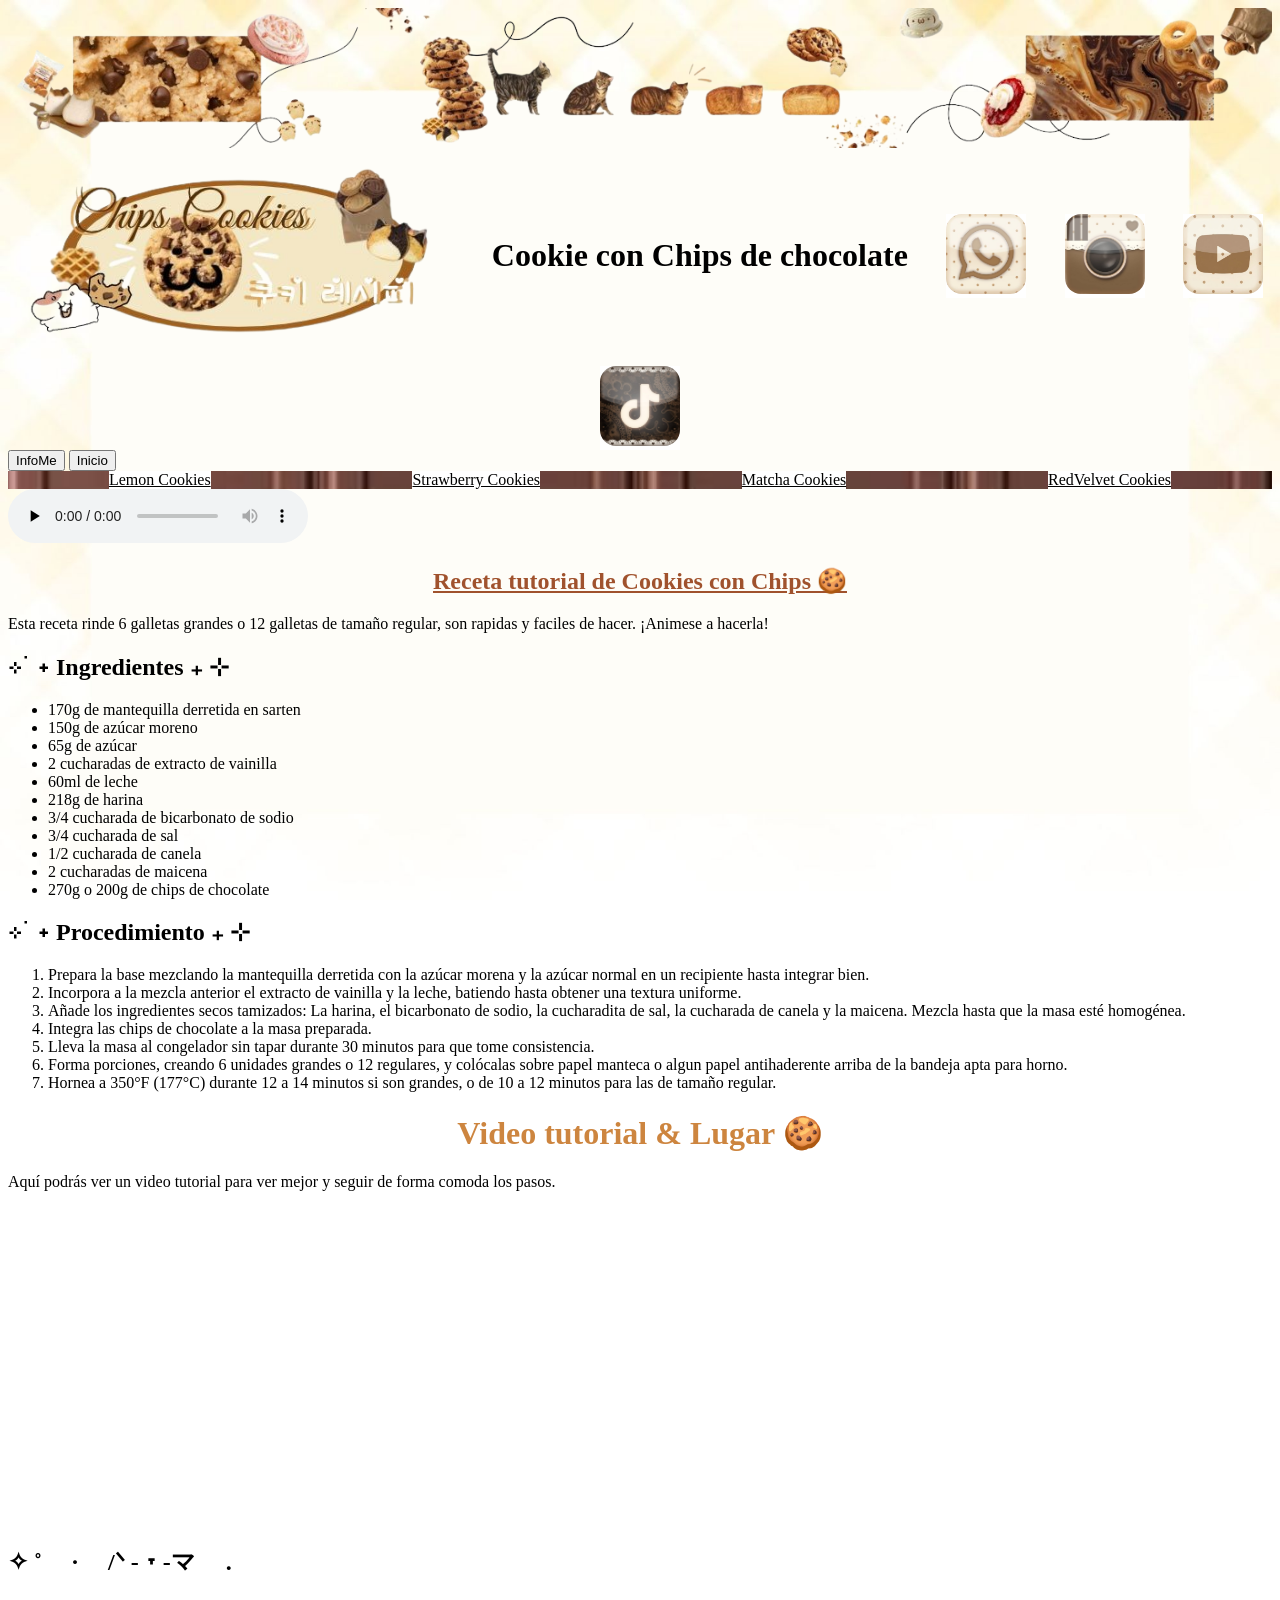
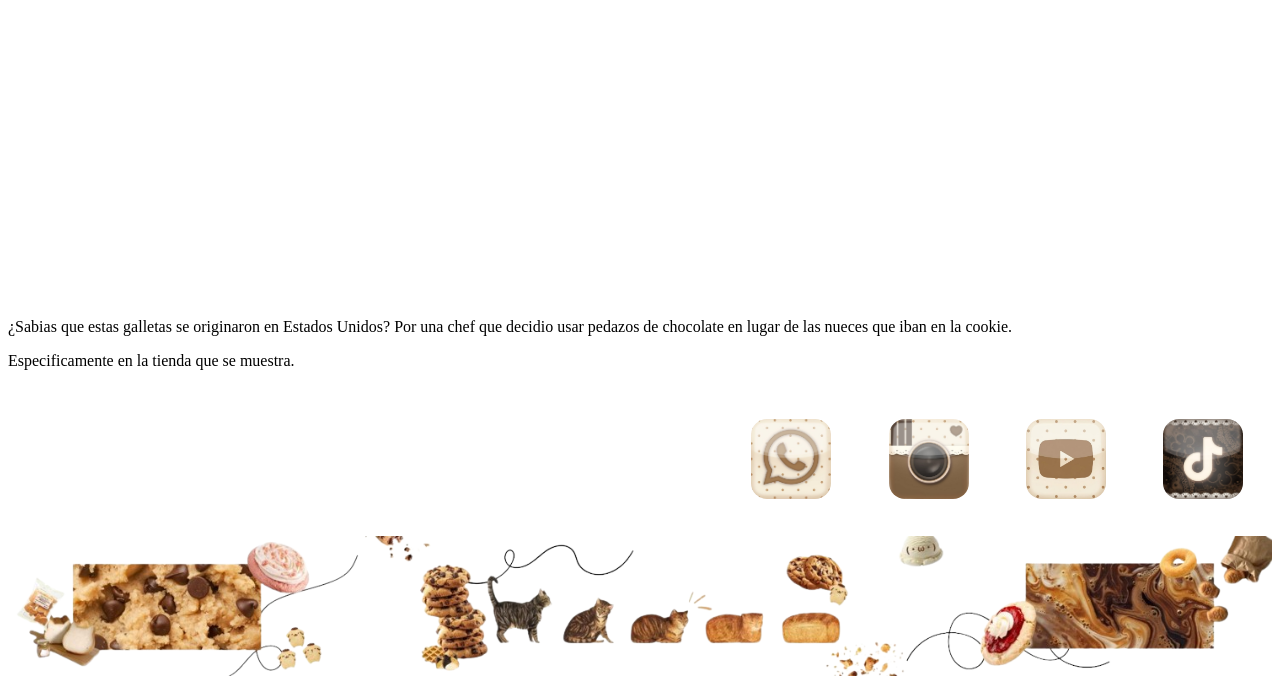
<file: index.html>
<!DOCTYPE html>
<html lang="en" dir="ltr">
  <head>
    <meta charset="utf-8">
    <meta name="viewport" content="width=device-width, initial-scale=1">
    <title>Cookies chips :3</title>
    <link rel="stylesheet" href="./css/estilos.css">
  </head>
  <body>
    <header>
      <img class="img" src="./banner/banner.png" alt="error cookera">
      <br>
      <div class="had">
      <img src="./banner/logo.png" alt="error logo" class="img2">
      <h1 class="hed">Cookie con Chips de chocolate</h1>

      <a href="https://wa.me/5491134442305?text=Cookies%20%3E%3A3" target="_blank" > <img class="redes" src="./banner/was.jpg" alt="D;"> </a>
      <a href="https://www.instagram.com/lux_.luxc/" target="_blank" > <img class="redes" src="./banner/ins.jpg" alt="D;"> </a>
      <a href="https://www.youtube.com/@m-mcvb" target="_blank" > <img class="redes" src="./banner/you.jpg" alt="D;"> </a>
      <a href="https://www.tiktok.com/@lux_.luxc?is_from_webapp=1&sender_device=pc" target="_blank" > <img class="redes" src="./banner/tik.jpg" alt="D;"> </a>

    </div>
    </header>
    <nav>
    <a href="infome.html"> <button type="button" name="button">InfoMe</button></a>
    <a href="index.html"> <button type="button" name="button">Inicio</button></a>
    <div class="cokis">
    <a class="black" target="_blank" href="https://youtu.be/XdCZyT230Mw?si=9zg1A6Qf6LL9Hf4u">Lemon Cookies</a>
    <a class="black" target="_blank" href="https://youtu.be/qOgFpkrKrAw?si=l9mK3rSip3wkHXYR">Strawberry Cookies</a>
    <a class="black" target="_blank" href="https://youtu.be/_ELYxef74FI?si=AI2r6Ip7l4sm0nAN">Matcha Cookies</a>
    <a class="black" target="_blank" href="https://youtu.be/bGFtS7zzVG0?si=liUWBCMpq0epMTmk">RedVelvet Cookies</a>
    </div>
    </nav>
    <audio controls src="https://mp3tourl.com/audio/1790804925198-3ab98060-2a61-458b-bce5-41d19321b89c.mp3" preload="none">
    </audio>
    <br>
    <section>
    <h1 class="marr"  >Receta tutorial de Cookies con Chips 🍪</h1>
    <p>Esta receta rinde 6 galletas grandes o 12 galletas de tamaño regular, son rapidas y faciles de hacer. ¡Animese a hacerla!</p>
    <h2>⊹ ࣪ ˖ Ingredientes ₊ ⊹</h2>
    <ul>
      <li>170g de mantequilla derretida en sarten</li>
      <li>150g de azúcar moreno</li>
      <li>65g de azúcar</li>
      <li>2 cucharadas de extracto de vainilla</li>
      <li>60ml de leche </li>
      <li>218g de harina</li>
      <li>3/4 cucharada de bicarbonato de sodio</li>
      <li>3/4 cucharada de sal</li>
      <li>1/2 cucharada de canela</li>
      <li>2 cucharadas de maicena</li>
      <li>270g o 200g de chips de chocolate</li>
    </ul>
    <h2>⊹ ࣪ ˖ Procedimiento ₊ ⊹</h2>
    <ol>
      <li>Prepara la base mezclando la mantequilla derretida con la azúcar morena y la azúcar normal en un recipiente hasta integrar bien.</li>
      <li>Incorpora a la mezcla anterior el extracto de vainilla y la leche, batiendo hasta obtener una textura uniforme.</li>
      <li>Añade los ingredientes secos tamizados: La harina, el bicarbonato de sodio, la cucharadita de sal, la cucharada de canela y la maicena. Mezcla hasta que la masa esté homogénea.</li>
      <li>Integra las chips de chocolate a la masa preparada.</li>
      <li>Lleva la masa al congelador sin tapar durante 30 minutos para que tome consistencia.</li>
      <li>Forma porciones, creando 6 unidades grandes o 12 regulares, y colócalas sobre papel manteca o algun papel antihaderente arriba de la bandeja apta para horno.</li>
      <li>Hornea a 350°F (177°C) durante 12 a 14 minutos si son grandes, o de 10 a 12 minutos para las de tamaño regular.</li>
    </ol>
   </section>
    <h1 class="marro">Video tutorial & Lugar 🍪</h1>
    <p>Aquí podrás ver un video tutorial para ver mejor y seguir de forma comoda los pasos.</p>
    <iframe width="560" height="315" src="https://www.youtube.com/embed/1gcLatHJa8o?si=5PGrPnxU9fjLGN-L" title="YouTube video player" frameborder="0" allow="accelerometer; autoplay; clipboard-write; encrypted-media; gyroscope; picture-in-picture; web-share" referrerpolicy="strict-origin-when-cross-origin" allowfullscreen></iframe>
    <h2>✧ ˚ 　· 　/ᐠ - ˕ -マ　 .</h2>
    <iframe src="https://www.google.com/maps/embed?pb=!1m18!1m12!1m3!1d20306555.54418401!2d-105.72019114558019!3d40.25377970632659!2m3!1f0!2f0!3f0!3m2!1i1024!2i768!4f13.1!3m3!1m2!1s0x89e49bac0583e1ad%3A0x2d1b217b6c4786db!2sThe%20Toll%20House%20Inn!5e0!3m2!1ses-419!2sar!4v1790803489414!5m2!1ses-419!2sar" width="400" height="300" style="border:0;" allowfullscreen="" loading="lazy" referrerpolicy="strict-origin-when-cross-origin"></iframe>
    <p>¿Sabias que estas galletas se originaron en Estados Unidos? Por una chef que decidio usar pedazos de chocolate en lugar de las nueces que iban en la cookie. </p>
    <p>Especificamente en la tienda que se muestra.</p>
    <footer>
      <div class="coki">
      <iframe class="map" src="https://www.google.com/maps/embed?pb=!1m18!1m12!1m3!1d1642.9258116834433!2d-58.767249800907585!3d-34.55731199778093!2m3!1f0!2f0!3f0!3m2!1i1024!2i768!4f13.1!3m3!1m2!1s0x95bc97ba042cdc27%3A0xde88f8fe16b50b86!2sMiguel%20Cane%20Y%20Uriarte!5e0!3m2!1ses-419!2sar!4v1795379439842!5m2!1ses-419!2sar" width="400" height="300" style="border:0;" allowfullscreen="" loading="lazy" referrerpolicy="strict-origin-when-cross-origin"></iframe>
      <p class="foot"> Hai. Yo, Cristal, cree esta web para una tarea del curso en que estoy. Tengo 17 lamentablemente y me gustan muchos los gatos. </p>

      <a href="https://wa.me/5491134442305?text=Cookies%20%3E%3A3" target="_blank" > <img class="redes" src="./banner/was.jpg" alt="D;"> </a>
      <a href="https://www.instagram.com/lux_.luxc/" target="_blank" > <img class="redes" src="./banner/ins.jpg" alt="D;"> </a>
      <a href="https://www.youtube.com/@m-mcvb" target="_blank" > <img class="redes" src="./banner/you.jpg" alt="D;"> </a>
      <a href="https://www.tiktok.com/@lux_.luxc?is_from_webapp=1&sender_device=pc" target="_blank" > <img class="redes" src="./banner/tik.jpg" alt="D;"> </a>

      </div>
    <img class="img" src="./banner/banner.png" alt="error cookera">
  </footer>
  </body>
</html>
</file>
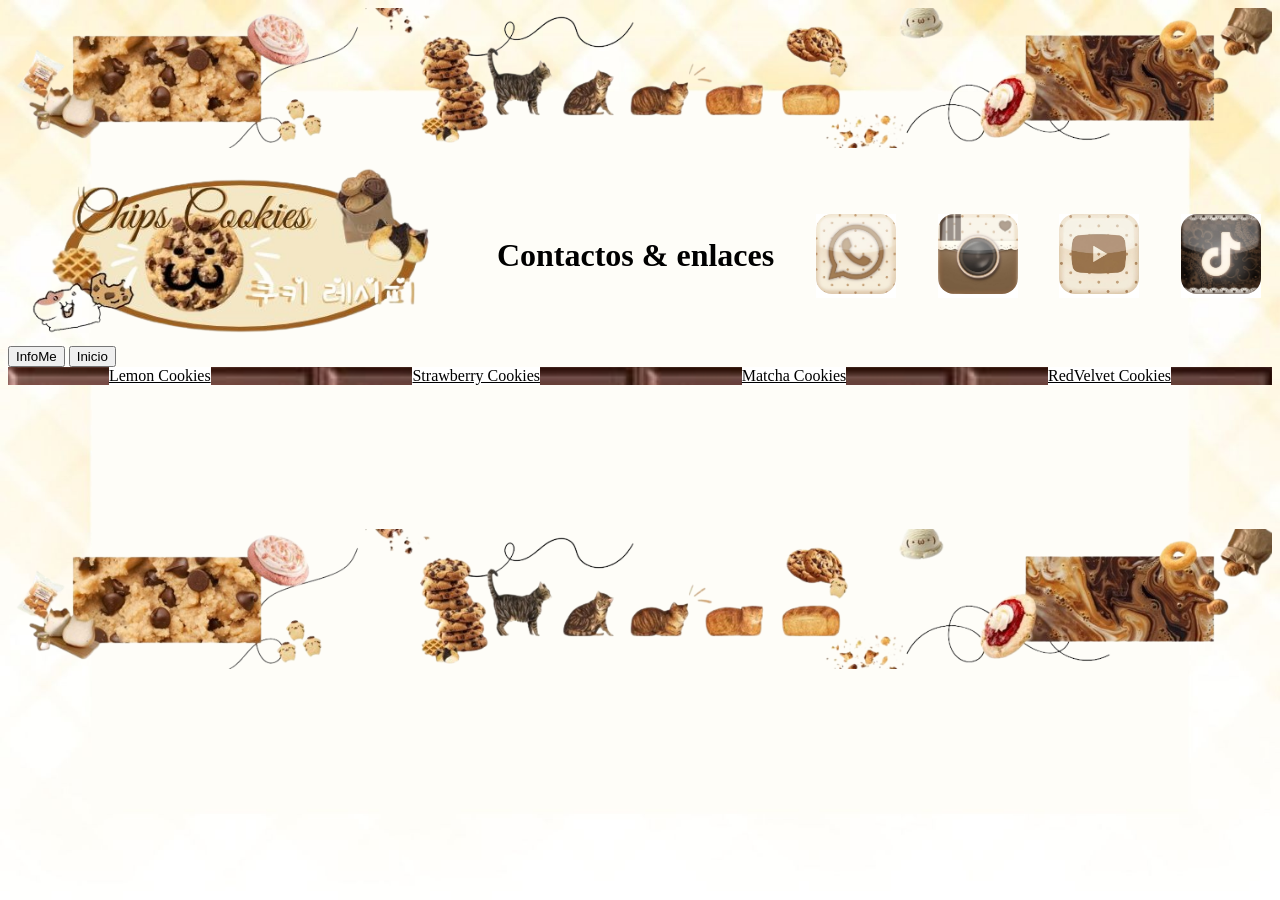
<file: infome.html>
<!DOCTYPE html>
<html lang="en" dir="ltr">
  <head>
    <meta charset="utf-8">
    <meta name="viewport" content="width=device-width, initial-scale=1">
    <title>Contactos :3</title>
    <link rel="stylesheet" href="./css/estilos.css">
  </head>
  <body>
    <header>
      <img class="img" src="./banner/banner.png" alt="error cookera">
      <br>
      <div class="had">
      <img src="./banner/logo.png" alt="error logo" class="img2">
      <h1 class="hed">Contactos & enlaces</h1>

      <a href="https://wa.me/5491134442305?text=Cookies%20%3E%3A3" target="_blank" > <img class="redes" src="./banner/was.jpg" alt="D;"> </a>
      <a href="https://www.instagram.com/lux_.luxc/" target="_blank" > <img class="redes" src="./banner/ins.jpg" alt="D;"> </a>
      <a href="https://www.youtube.com/@m-mcvb" target="_blank" > <img class="redes" src="./banner/you.jpg" alt="D;"> </a>
      <a href="https://www.tiktok.com/@lux_.luxc?is_from_webapp=1&sender_device=pc" target="_blank" > <img class="redes" src="./banner/tik.jpg" alt="D;"> </a>

    </div>
    </header>
    <nav>
    <a href="infome.html"> <button type="button" name="button">InfoMe</button></a>
    <a href="index.html"> <button type="button" name="button">Inicio</button></a>
    <div class="cokis">
    <a class="black" target="_blank" href="https://youtu.be/XdCZyT230Mw?si=9zg1A6Qf6LL9Hf4u">Lemon Cookies</a>
    <a class="black" target="_blank" href="https://youtu.be/qOgFpkrKrAw?si=l9mK3rSip3wkHXYR">Strawberry Cookies</a>
    <a class="black" target="_blank" href="https://youtu.be/_ELYxef74FI?si=AI2r6Ip7l4sm0nAN">Matcha Cookies</a>
    <a class="black" target="_blank" href="https://youtu.be/bGFtS7zzVG0?si=liUWBCMpq0epMTmk">RedVelvet Cookies</a>
    </div>
    </nav>
    <footer>
      <br>
      <br>
      <br>
      <br>
      <br>
      <br>
      <br>
      <br>
    <img class="img" src="./banner/banner.png" alt="error cookera">
  </footer>
  </body>
</html>
</file>
<file: css/estilos.css>
body {background-image: url("../banner/back.jpg");
  background-attachment: fixed;
  background-size: cover;
}
.marr {color: sienna; text-align: center; text-decoration: underline;}
.marro {color: peru; text-align: center;}
.black:hover {color: white; background-color: #69563A;}
a {color: black; background-color: white;
}

.foot {
  max-width: 450px;
  text-align: center;
  color: white;
  font-size: 1,5em;
  background-image: url("../banner/cat.jpg");
  background-attachment: fixed;

}
.map { width: 150px; height: 150px; border-radius: 20%;}

.img {
  max-width: 100%;
  height: auto;
  display: block;
}
.hed {
  display: flex;
  flex-direction: row;
  justify-content: center;
}
.had{
  display: flex;
  justify-content: space-around;
  align-items: center;
  gap: 20px;
  flex-wrap: wrap;

}
.cokis {
  display: flex;
  justify-content: space-around;
    background-image: url("../banner/choc.jpg");
    background-attachment: fixed;
    background-size: cover;
    flex-wrap: wrap;
}
.coki {
  display: flex;
 align-items: center;
justify-content: space-around;
    background-image: url("../banner/choc.jpg");
    background-attachment: fixed;
    background-size: cover;
    flex-wrap: wrap;
}
.img2 {
  max-width: 600px;
  height: 180px;
  display: block;
  display: flex;
  flex-direction: row;
}
.redes {
  border-radius: 20%;
  width: 80px;
  height: 80px;
}
</file>
